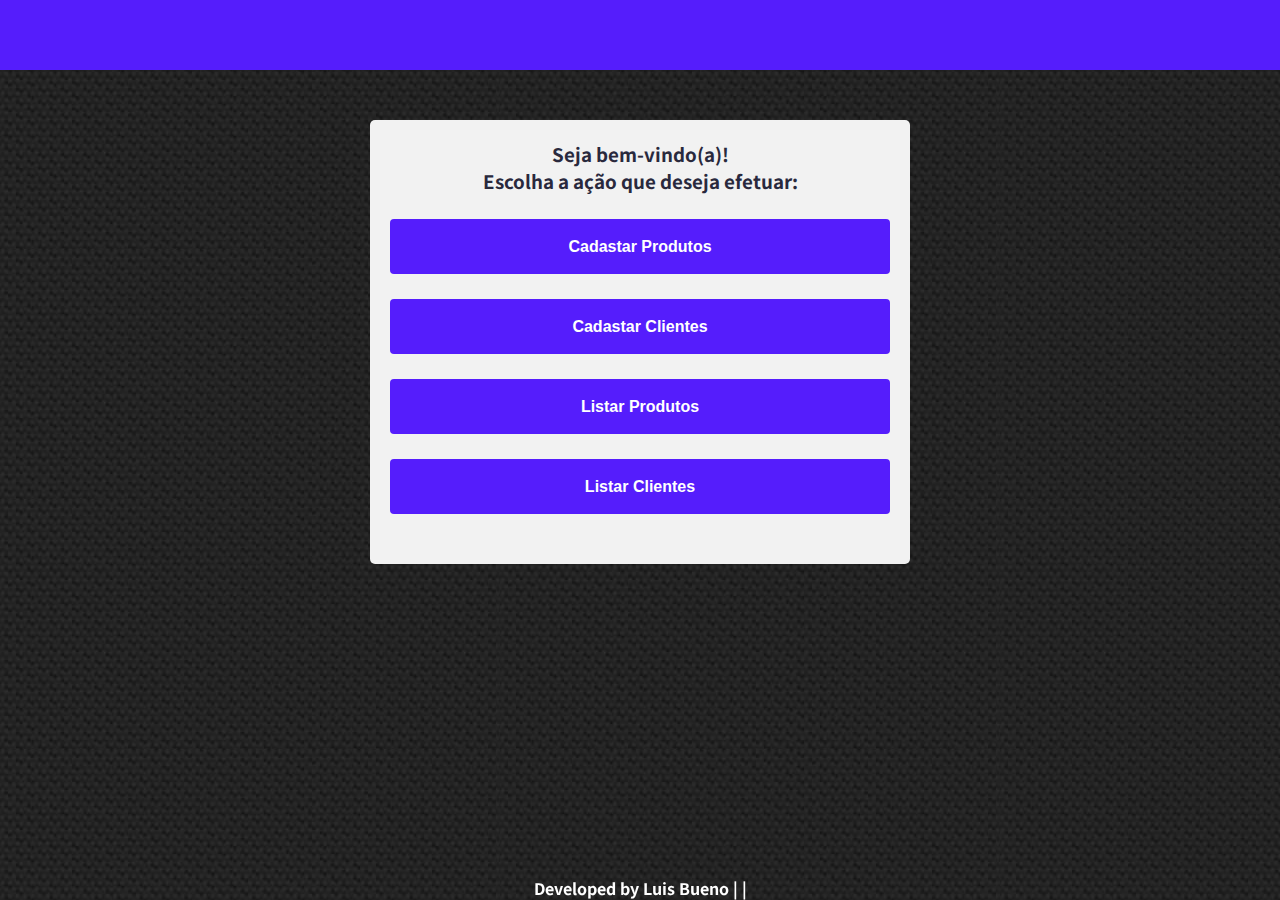
<file: index.html>
<!DOCTYPE html>
<html lang="pt-br">
	<head>
		<meta charset="UTF-8" />
		<meta name="viewport" content="width=device-width, initial-scale=1.0" />
		<link rel="stylesheet" href="css/style.css" type="text/css" />
		<link rel="preconnect" href="https://fonts.googleapis.com" />
		<link rel="preconnect" href="https://fonts.gstatic.com" crossorigin />
		<link
			href="https://fonts.googleapis.com/css2?family=Noto+Sans+JP&display=swap"
			rel="stylesheet"
		/>
		<link
			rel="stylesheet"
			href="https://cdnjs.cloudflare.com/ajax/libs/font-awesome/5.15.3/css/all.min.css"
			integrity="sha512-iBBXm8fW90+nuLcSKlbmrPcLa0OT92xO1BIsZ+ywDWZCvqsWgccV3gFoRBv0z+8dLJgyAHIhR35VZc2oM/gI1w=="
			crossorigin="anonymous"
			referrerpolicy="no-referrer"
		/>
		<title>Home</title>
	</head>
	<body>
		<header>
			<i class="fab fa-wolf-pack-battalion logo"></i>
			
		</header>
		<main>
			<div class="container principal">
				<div class="texto-opcoes">
					<h3>Seja bem-vindo(a)! <br>Escolha a ação que deseja efetuar:</h3>
				</div>
				<button class="botao" onclick="redirect('products')">Cadastar Produtos</button>
				<button class="botao" onclick="redirect('clients')">Cadastar Clientes</button>
				<button class="botao" onclick="redirect('listProducts')">Listar Produtos</button>
				<button class="botao" onclick="redirect('listClients')">Listar Clientes</button>
			</div>
		</main>
		<footer>
			<div class="footer">
				Developed by Luis Bueno 
				| <a href="https://github.com/lucusco" target="blank"><i class="fab fa-github"></i></a>
				| <a href="https://www.linkedin.com/in/luisclaudiombueno/" target="blank"><i class="fab fa-linkedin"></i></a>
			</div>
		</footer>
		<script src="js/script.js" type="text/javascript"></script>
	</body>
</html>
</file>
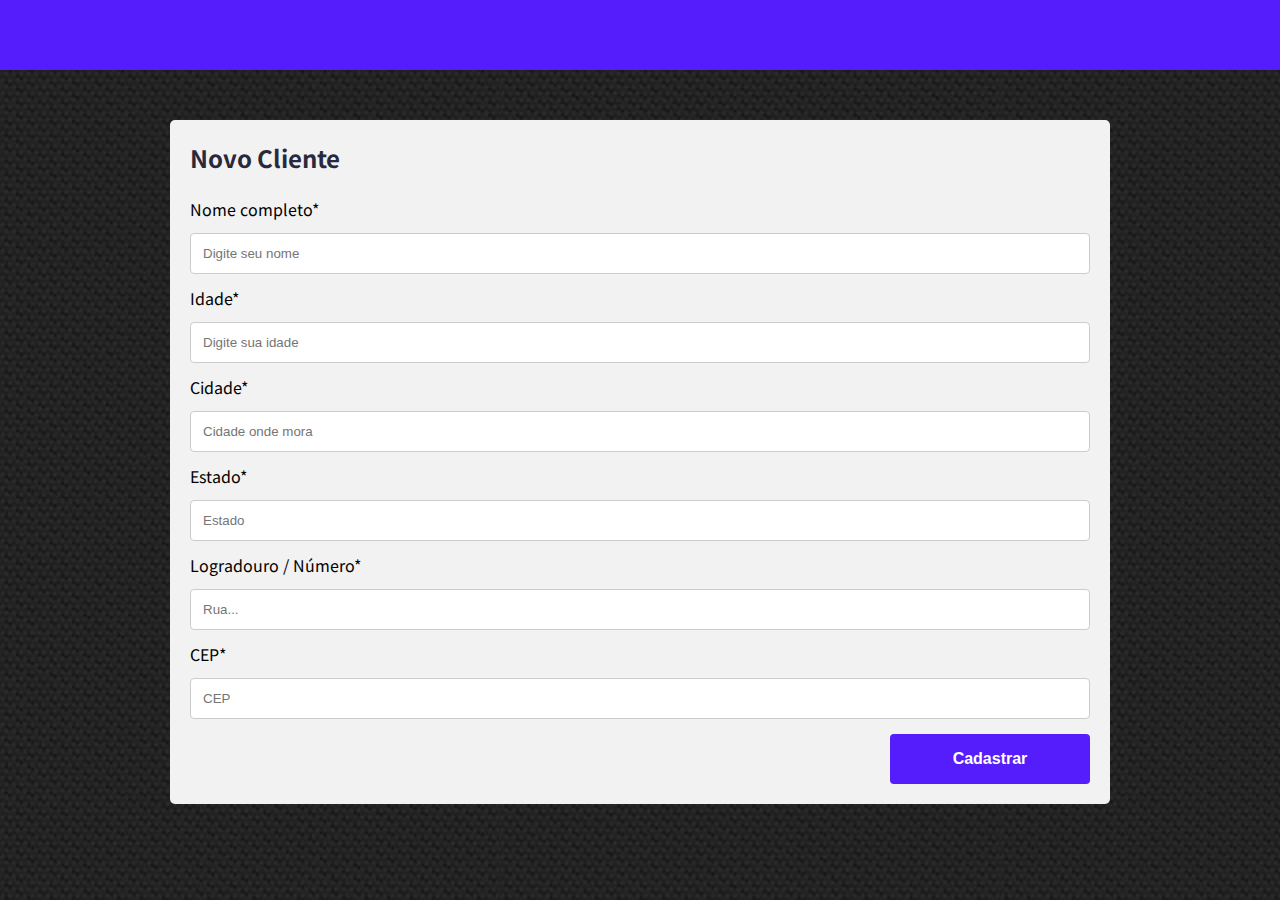
<file: pages/clients.html>
<!DOCTYPE html>
<html lang="pt-br">
	<head>
		<meta charset="UTF-8" />
		<meta name="viewport" content="width=device-width, initial-scale=1.0" />
		<link rel="stylesheet" href="../css/style.css" type="text/css" />
		<link rel="preconnect" href="https://fonts.googleapis.com" />
		<link rel="preconnect" href="https://fonts.gstatic.com" crossorigin />
		<link
			href="https://fonts.googleapis.com/css2?family=Noto+Sans+JP&display=swap"
			rel="stylesheet"
		/>
		<link
			rel="stylesheet"
			href="https://cdnjs.cloudflare.com/ajax/libs/font-awesome/5.15.3/css/all.min.css"
			integrity="sha512-iBBXm8fW90+nuLcSKlbmrPcLa0OT92xO1BIsZ+ywDWZCvqsWgccV3gFoRBv0z+8dLJgyAHIhR35VZc2oM/gI1w=="
			crossorigin="anonymous"
			referrerpolicy="no-referrer"
		/>
		<title>Clientes</title>
	</head>
	<body>
		<header>
			<i class="fab fa-wolf-pack-battalion logo"></i>
		</header>
		<main>
			<div class="container produtos">
				<h2 class="titulo">Novo Cliente</h2>
				<form id="client_form">
					<div class="row">
						<label for="fullname">Nome completo*</label>
						<input
							type="text"
							id="fullname"
							name="fullname"
							placeholder="Digite seu nome"
						/>
					</div>
					<div class="row">
						<label for="age">Idade*</label>
						<input
							type="text"
							id="age"
							name="age"
							placeholder="Digite sua idade"
						/>
					</div>
					<div class="row">
						<label for="city">Cidade*</label>
						<input
							type="text"
							id="city"
							name="city"
							placeholder="Cidade onde mora"
						/>
					</div>
					<div class="row">
						<label for="uf">Estado*</label>
						<input
							type="text"
							id="uf"
							name="uf"
							placeholder="Estado"
						/>
					</div>
					<div class="row">
						<label for="street">Logradouro / Número*</label>
						<input
							type="text"
							id="street"
							name="street"
							placeholder="Rua..."
						/>
					</div>
					<div class="row">
						<label for="cep">CEP*</label>
						<input
							type="text"
							id="cep"
							name="cep"
							placeholder="CEP"
						/>
					</div>
					<div class="row">
						<input class="cadastrar" type="submit" value="Cadastrar" />
						<a href="../index.html"><i class="fas fa-arrow-alt-circle-left voltar"></i></a>
						
					</div>
				</form>
			</div>
		</main>
		<footer></footer>
		<script src="../js/script.js" type="text/javascript"></script>
		<script src="../assets/sweetalert/sweetalert.min.js" type="text/javascript"></script>
	</body>
</html>
</file>
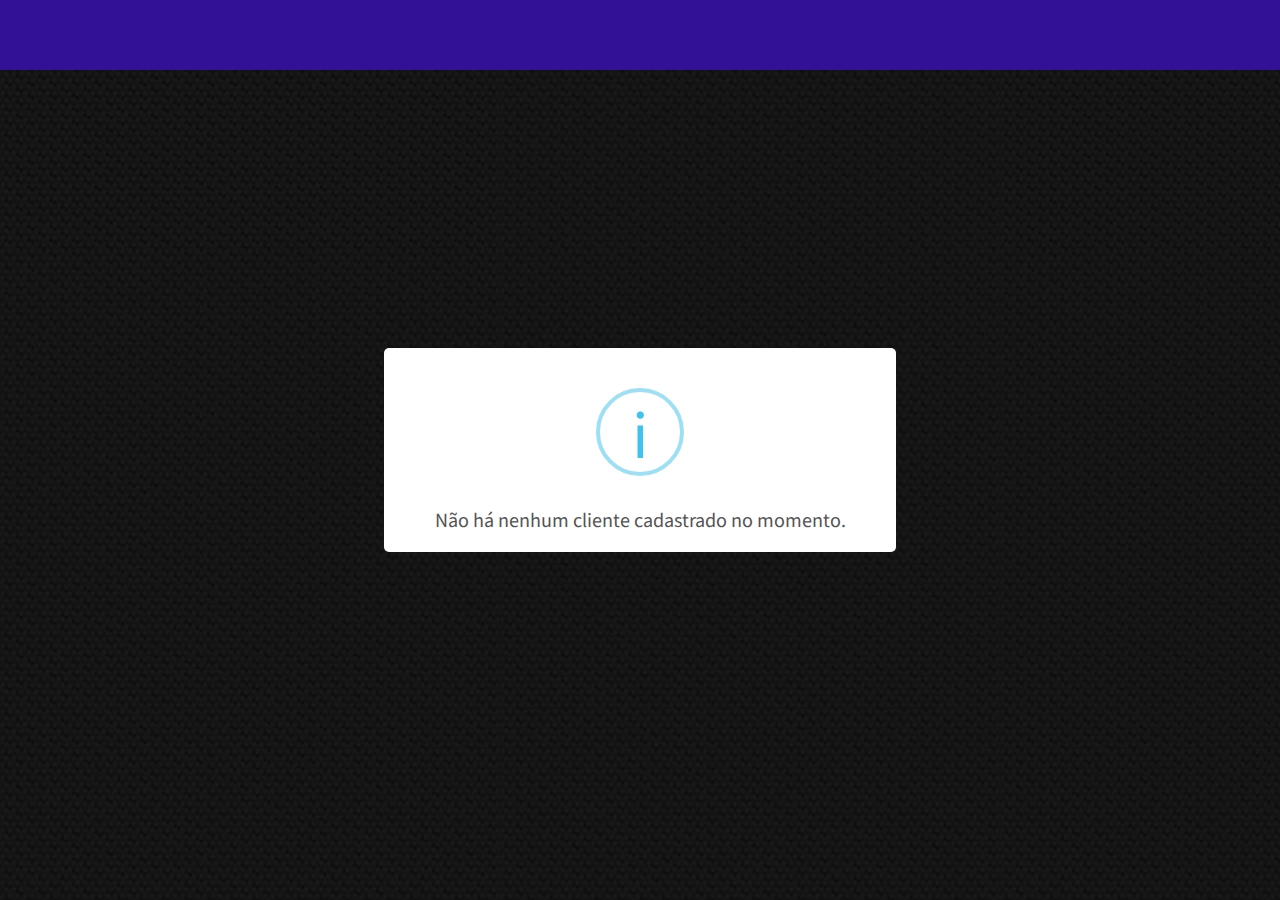
<file: pages/listClients.html>
<!DOCTYPE html>
<html lang="pt-br">
	<head>
		<meta charset="UTF-8" />
		<meta name="viewport" content="width=device-width, initial-scale=1.0" />
		<link rel="stylesheet" href="../css/style.css" type="text/css" />

		<link rel="preconnect" href="https://fonts.googleapis.com" />
		<link rel="preconnect" href="https://fonts.gstatic.com" crossorigin />
		<link
			href="https://fonts.googleapis.com/css2?family=Noto+Sans+JP&display=swap"
			rel="stylesheet"
		/>
		<link
			rel="stylesheet"
			href="https://cdnjs.cloudflare.com/ajax/libs/font-awesome/5.15.3/css/all.min.css"
			integrity="sha512-iBBXm8fW90+nuLcSKlbmrPcLa0OT92xO1BIsZ+ywDWZCvqsWgccV3gFoRBv0z+8dLJgyAHIhR35VZc2oM/gI1w=="
			crossorigin="anonymous"
			referrerpolicy="no-referrer"
		/>
		<title>Listagem de Clientes</title>
	</head>
	<body>
		<header>
			<i class="fab fa-wolf-pack-battalion logo"></i>
		</header>
		<main>
			<a href="../index.html"><i class="fas fa-arrow-alt-circle-left voltar-lista"></i></a>
			<div id="card-area" class="card-container">
		</main>
		<footer></footer>
		<script src="../js/script.js" type="text/javascript"></script>
		<script src="../assets/sweetalert/sweetalert.min.js" type="text/javascript"></script>
	</body>
</html>
<script>
	window.onload = function(){
		displayClients();
	}
</script>
</file>
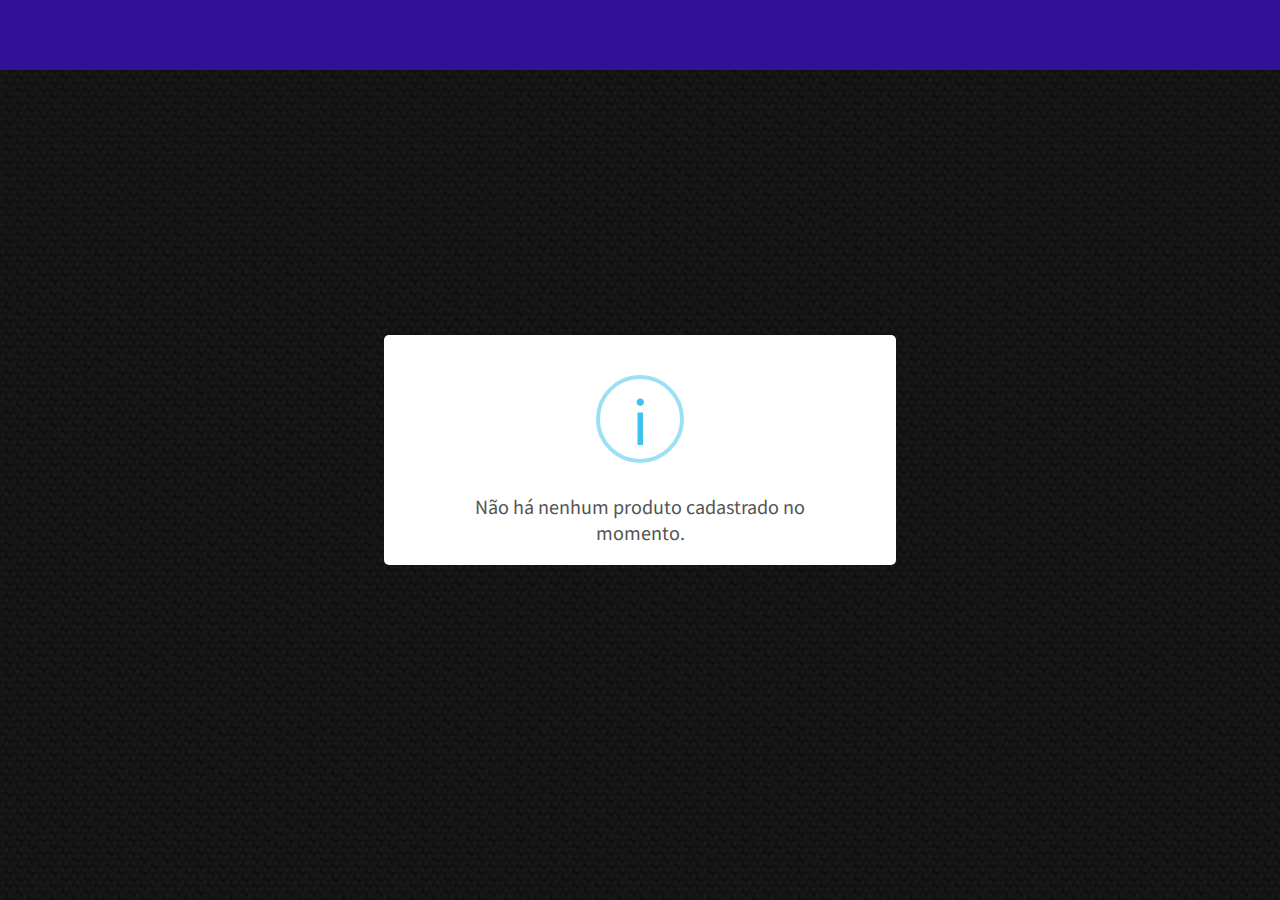
<file: pages/listProducts.html>
<!DOCTYPE html>
<html lang="pt-br">
	<head>
		<meta charset="UTF-8" />
		<meta name="viewport" content="width=device-width, initial-scale=1.0" />
		<link rel="stylesheet" href="../css/style.css" type="text/css" />

		<link rel="preconnect" href="https://fonts.googleapis.com" />
		<link rel="preconnect" href="https://fonts.gstatic.com" crossorigin />
		<link
			href="https://fonts.googleapis.com/css2?family=Noto+Sans+JP&display=swap"
			rel="stylesheet"
		/>
		<link
			rel="stylesheet"
			href="https://cdnjs.cloudflare.com/ajax/libs/font-awesome/5.15.3/css/all.min.css"
			integrity="sha512-iBBXm8fW90+nuLcSKlbmrPcLa0OT92xO1BIsZ+ywDWZCvqsWgccV3gFoRBv0z+8dLJgyAHIhR35VZc2oM/gI1w=="
			crossorigin="anonymous"
			referrerpolicy="no-referrer"
		/>
		<title>Listagem de Produtos</title>
	</head>
	<body>
		<header>
			<i class="fab fa-wolf-pack-battalion logo"></i>
		</header>
		<main>
			<a href="../index.html"><i class="fas fa-arrow-alt-circle-left voltar-lista"></i></a>
			<div id="card-area" class="card-container">
		</main>
		<footer></footer>
		<script src="../js/script.js" type="text/javascript"></script>
		<script src="../assets/sweetalert/sweetalert.min.js" type="text/javascript"></script>
	</body>
</html>
<script>
	window.onload = function(){
		displayProducts();
	}
</script>
</file>
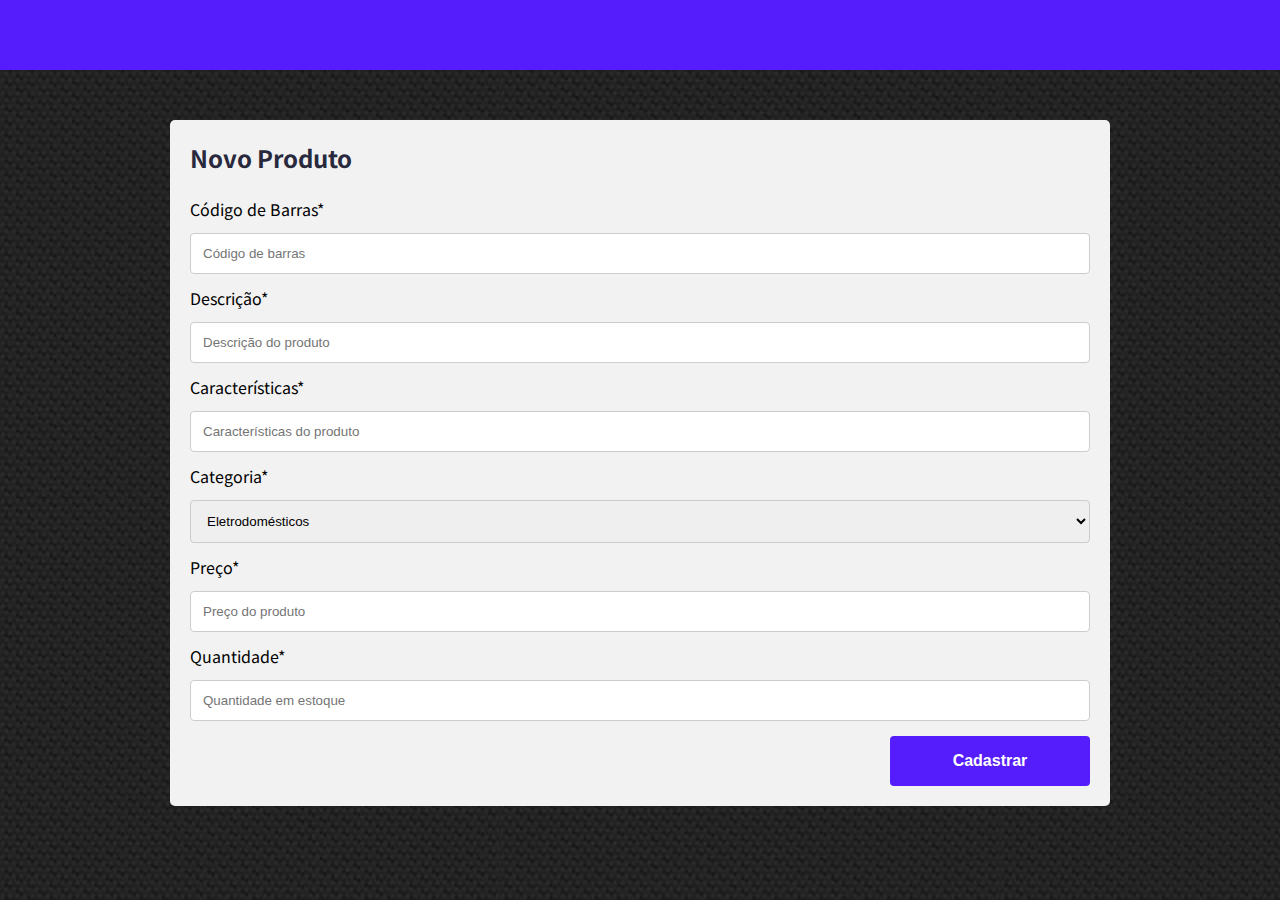
<file: pages/products.html>
<!DOCTYPE html>
<html lang="pt-br">
	<head>
		<meta charset="UTF-8" />
		<meta name="viewport" content="width=device-width, initial-scale=1.0" />
		<link rel="stylesheet" href="../css/style.css" type="text/css" />
		<link rel="preconnect" href="https://fonts.googleapis.com" />
		<link rel="preconnect" href="https://fonts.gstatic.com" crossorigin />
		<link
			href="https://fonts.googleapis.com/css2?family=Noto+Sans+JP&display=swap"
			rel="stylesheet"
		/>
		<link
			rel="stylesheet"
			href="https://cdnjs.cloudflare.com/ajax/libs/font-awesome/5.15.3/css/all.min.css"
			integrity="sha512-iBBXm8fW90+nuLcSKlbmrPcLa0OT92xO1BIsZ+ywDWZCvqsWgccV3gFoRBv0z+8dLJgyAHIhR35VZc2oM/gI1w=="
			crossorigin="anonymous"
			referrerpolicy="no-referrer"
		/>
		<title>Produtos</title>
	</head>
	<body>
		<header>
			<i class="fab fa-wolf-pack-battalion logo"></i>
		</header>
		<main>
			<div class="container produtos">
				<h2 class="titulo">Novo Produto</h2>
				<form id="product_form">
					<div class="row">
						<label for="barcode">Código de Barras*</label>
						<input
							type="text"
							id="barcode"
							name="barcode"
							placeholder="Código de barras"
						/>
					</div>
					<div class="row">
						<label for="description">Descrição*</label>

						<input
							type="text"
							id="description"
							name="description"
							placeholder="Descrição do produto"
						/>
					</div>
					<div class="row">
						<label for="extra_description">Características*</label>

						<input
							type="text"
							id="extra_description"
							name="extra_description"
							placeholder="Características do produto"
						/>
					</div>
					<div class="row">
						<label for="category">Categoria*</label>

						<select id="category" name="category">
							<option value="domestic">Eletrodomésticos</option>
							<option value="eletronic">Eletroeletrônicos</option>
							<option value="auto">Automóveis</option>
							<option value="smartphone">Smartphones</option>
							<option value="home">Casa e Jardim</option>
							<option value="fashion">Moda e Beleza</option>
							<option value="other">Outros</option>
						</select>
					</div>
					<div class="row">
						<label for="price">Preço*</label>

						<input
							type="text"
							id="price"
							name="price"
							placeholder="Preço do produto"
						/>
					</div>
					<div class="row">
						<label for="amount">Quantidade*</label>

						<input
							type="text"
							id="amount"
							name="amount"
							placeholder="Quantidade em estoque"
						/>
					</div>

					<div class="row">
						<input
							class="cadastrar"
							type="submit"
							value="Cadastrar"
						/>
						<a href="../index.html"
							><i class="fas fa-arrow-alt-circle-left voltar"></i
						></a>
					</div>
				</form>
			</div>
		</main>
		<footer></footer>
		<script src="../js/script.js" type="text/javascript"></script>
		<script src="../assets/sweetalert/sweetalert.min.js" type="text/javascript"></script>
	</body>
</html>
</file>
<file: css/style.css>
* {
	margin: 0;
	padding: 0;
}

body {
	font-family: 'Noto Sans JP', sans-serif;
	background: url('../assets/img/bg.jpg');
}

header {
	padding: 5px;
	background-color: #551dfc;
	color: #fff;
	height: 60px;
	text-align: center;
	font-size: 30px;
}

input[type="text"],
input[type="number"],
select {
	width: 100%;
	padding: 12px;
	border: 1px solid #ccc;
	border-radius: 4px;
	box-sizing: border-box;
	resize: vertical;
}

label {
	padding: 12px 12px 12px 0;
	display: inline-block;
}

a {
	color: inherit;
}

.titulo {
	color: #29293d;
	margin-bottom: 10px;
}

.logo {
	font-size: 50px;
	align-content: center;
	justify-items: center;
	align-self: center;
	align-content: center;
	text-align: center;
}


.botao {
	background-color: #551dfc;
	color: white;
	padding: 12px 20px;
	margin-top: 25px;
	border: none;
	border-radius: 4px;
	cursor: pointer;
	align-self: center;
	width: 100%;
	height: 55px;
	font-weight: bold;
	font-size: medium;
}

.texto-opcoes {
	text-align: center;
	color: #29293d;
}

.cadastrar {
	background-color: #551dfc;
	color: white;
	padding: 12px 20px;
	margin-top: 15px;
	border: none;
	border-radius: 4px;
	cursor: pointer;
	align-self: center;
	width: 200px;
	height: 50px;
	float: right;
	font-weight: bold;
	font-size: medium;
}

.voltar {
	color: #551dfc;
	padding: 12px 20px;
	margin-top: 20px;
	font-size: 40px;
	float: left;
}

.voltar-lista {
	color: #fff;
	margin: 15px 0 0 15px;
	font-size: 30px;
}

.container {
	border-radius: 5px;
	background-color: #f2f2f2;
	padding: 20px;
	width: auto;
	margin: 50px auto;
}

.card-container {
	margin: 50px;
	display: flex;
	flex-wrap: wrap;
	justify-content: space-between;
}

.card {
	border-radius: 5px;
	background-color: #f2f2f2;
	display: grid;
	grid-template-columns: repeat(auto-fit, minmax(300px,1fr));
	gap: 25px;
	padding: 20px;
	justify-content: center;
	justify-items: center;
	align-items: left;
	margin-bottom: 50px;
}

.row:after {
	content: "";
	display: table;
	clear: both;
}

.produtos {
	max-width: 900px;
}

.principal {
	max-width: 500px;
	padding-bottom: 50px;
}

.footer {
	position: fixed;
	left: 0;
	bottom: 0;
	width: 100%;
	color: white;
	text-align: center;
	font-weight: bold;
	text-decoration: none;
}

@media screen and (max-width: 600px) {
	.card,
	input[type="submit"] {
		width: 100%;
	}

	.container {
		margin-left: 15px;
		margin-right: 15px;
	}
}
</file>
